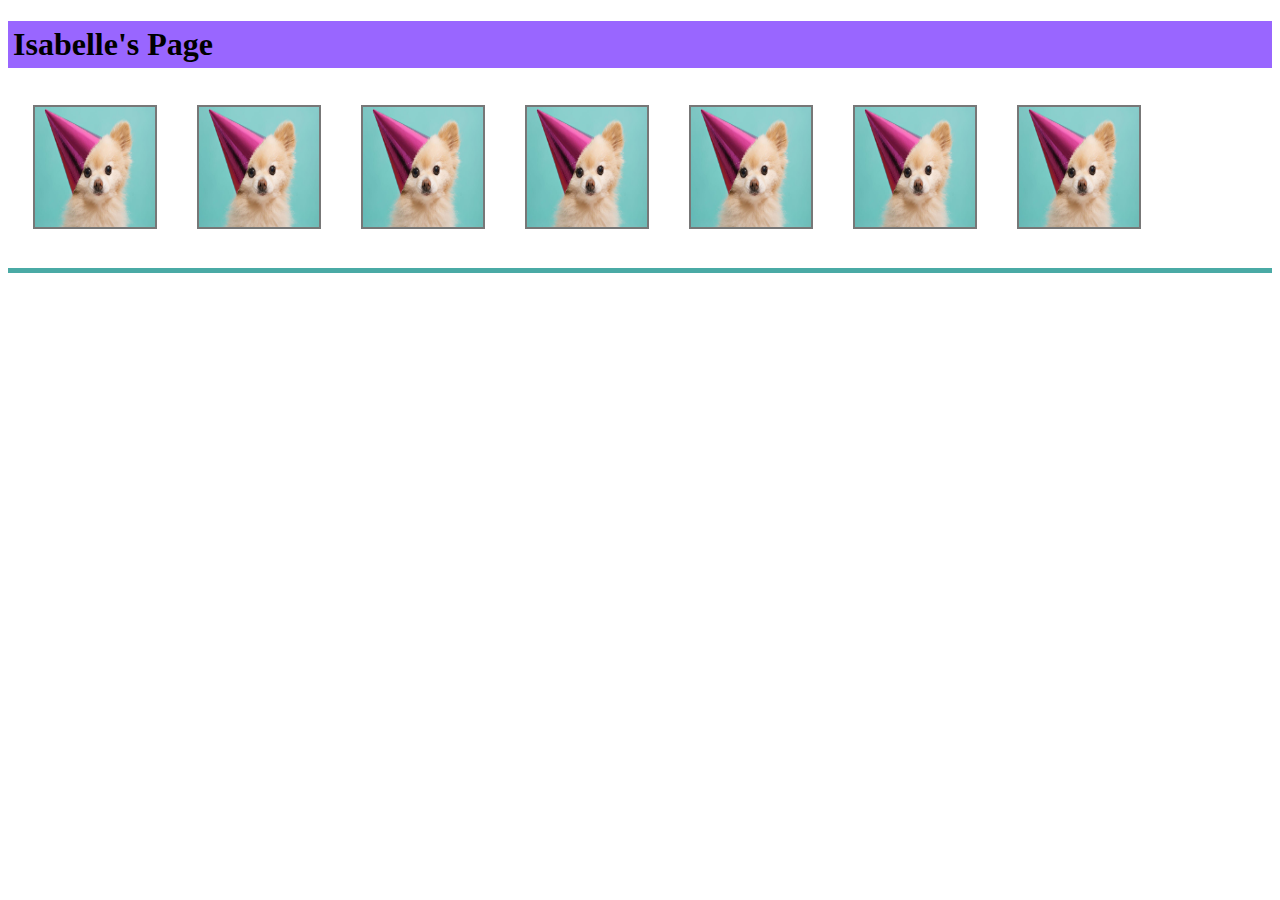
<file: index.html>
<!DOCTYPE html>
<html>
<head>
	<title>Isabelle</title>
</head>
<link rel="stylesheet" type="text/css" href="style.css">
<body>
	<h1>Isabelle's Page</h1>
	<div></div>
	<div></div>
	<div></div>
	<div></div>
	<div></div>
	<div></div>
	<div></div>


</body>
<footer></footer>
</html>
</file>
<file: style.css>
h1{
	font-family: 'Georgia', Times, Times New Roman, serif;
	padding:5px;
	background-color: #9966ff
}
footer{
	margin-top: 200px;
	height:5px;
	background-color:#4aaaa5;
}
div{
	float:left;
	width:120px;
	height: 120px;
	border: solid #777777 2px;
	margin: 15px;
	margin-left: 25px;
	background-image: url(puppy.jpg);
	background-size: 120px 120px;
}
</file>
